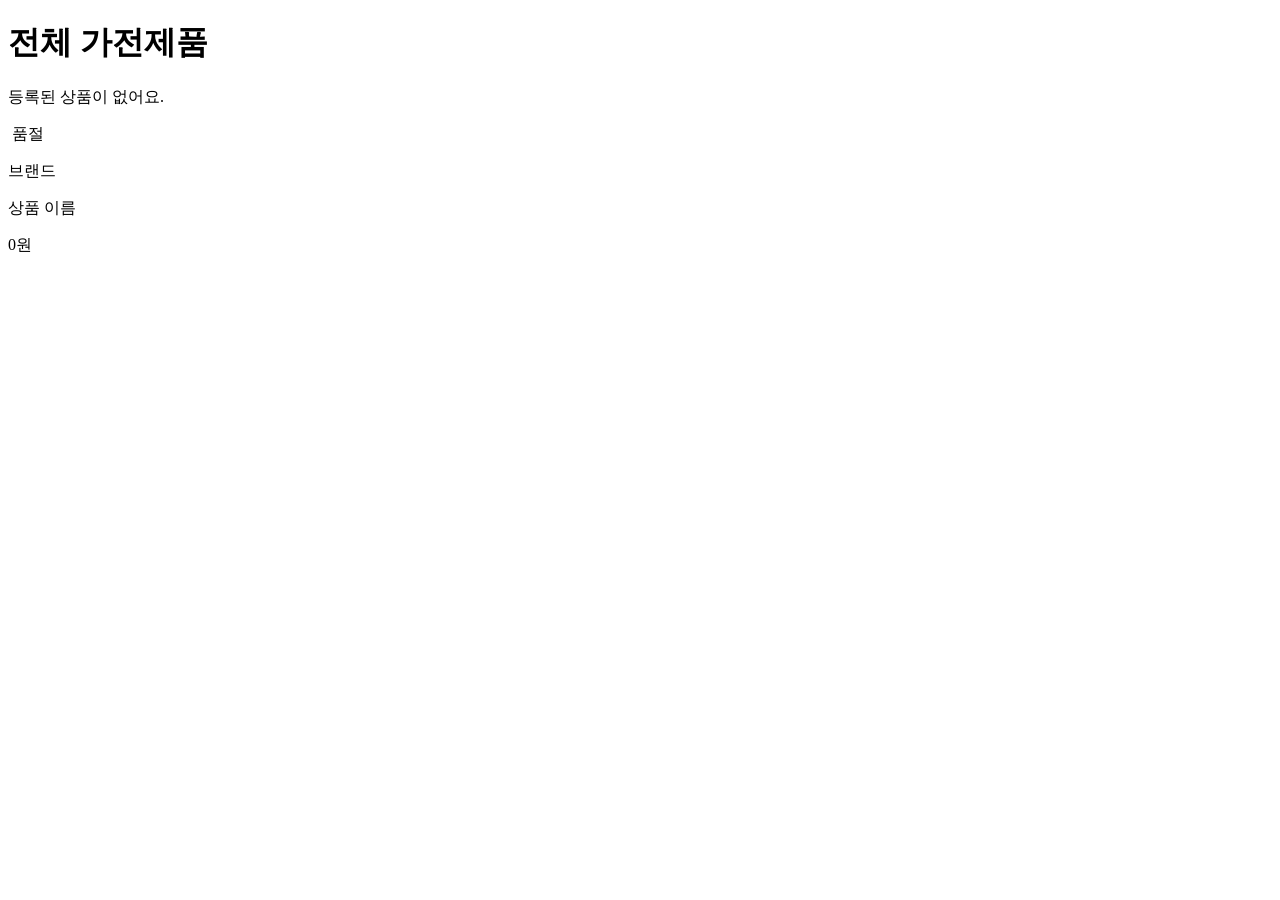
<file: src/main/resources/templates/index.html>
<!DOCTYPE html>
<html lang="ko" xmlns:th="http://www.thymeleaf.org">
<head>
    <meta charset="UTF-8">
    <meta name="viewport" content="width=device-width, initial-scale=1.0">
    <title>SHOP2 - 가전제품 쇼핑몰</title>
    <link rel="stylesheet" th:href="@{/css/style.css}">
</head>
<body>

<!-- 공통 상단 메뉴 불러오기 -->
<header th:replace="~{fragments/header :: header}"></header>

<main class="container">
    <!-- 안내 문구 -->
    <p class="alert" th:if="${message}" th:text="${message}"></p>

    <h1>전체 가전제품</h1>

    <!-- 상품이 하나도 없을 때 -->
    <p th:if="${#lists.isEmpty(products)}">등록된 상품이 없어요.</p>

    <!--
        th:each → products 목록을 하나씩 꺼내서 카드를 반복해서 만들어요
        @{/products/{id}(id=${product.id})} → /products/3 같은 주소를 만들어줘요
    -->
    <div class="product-grid">
        <a class="product-card"
           th:each="product : ${products}"
           th:href="@{/products/{id}(id=${product.id})}">

            <div class="product-image">
                <img th:src="${product.imageUrl}" th:alt="${product.name}">
                <!-- 품절이면 사진 위에 "품절" 표시 -->
                <span class="badge-soldout" th:if="${product.soldOut}">품절</span>
            </div>

            <div class="product-info">
                <p class="product-brand" th:text="${product.brand}">브랜드</p>
                <p class="product-name" th:text="${product.name}">상품 이름</p>
                <!-- 649000 → 649,000 처럼 세 자리마다 쉼표 -->
                <p class="product-price"
                   th:text="${#numbers.formatInteger(product.price, 3, 'COMMA')} + '원'">0원</p>
            </div>
        </a>
    </div>
</main>

</body>
</html>
</file>
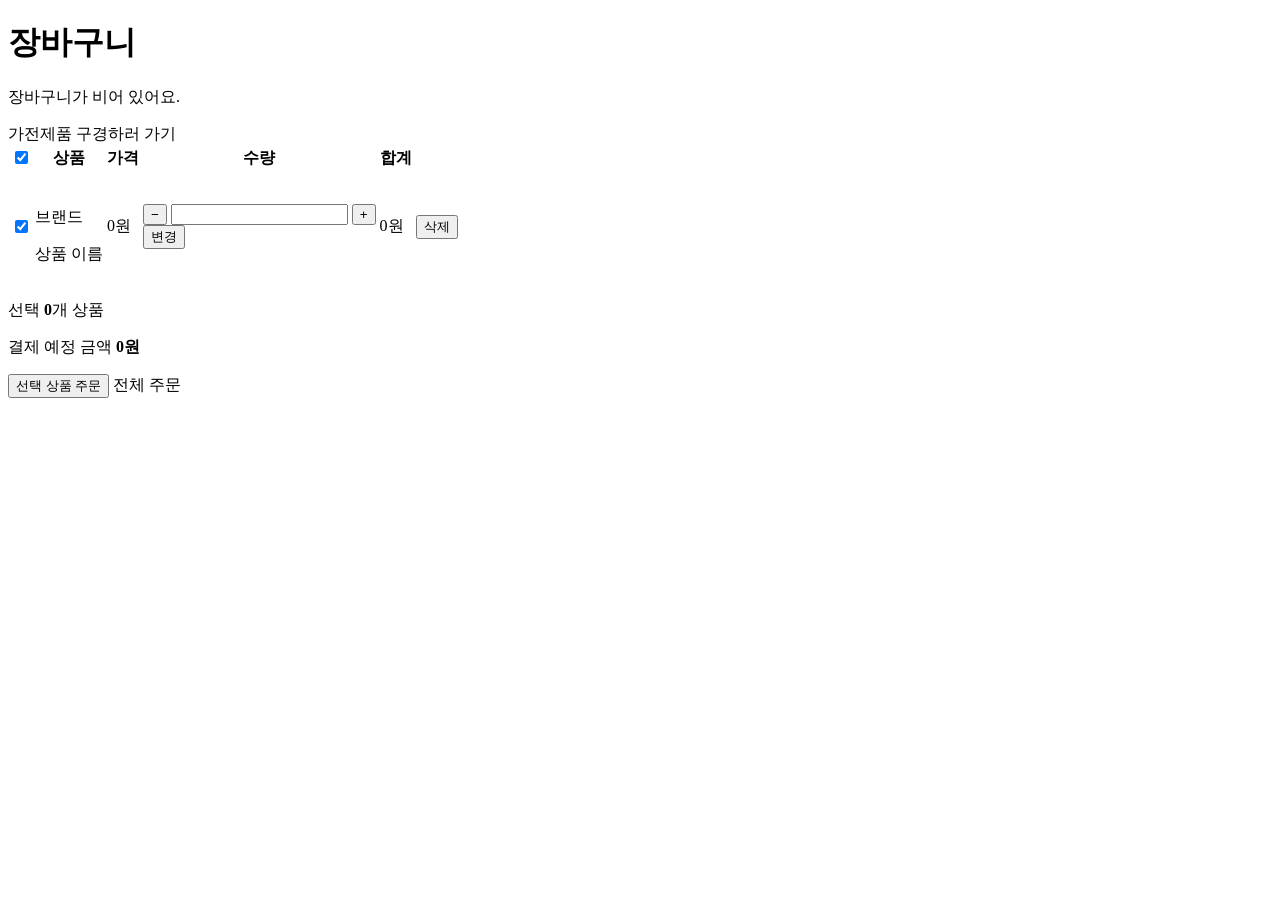
<file: src/main/resources/templates/cart/list.html>
<!DOCTYPE html>
<html lang="ko" xmlns:th="http://www.thymeleaf.org">
<head>
    <meta charset="UTF-8">
    <meta name="viewport" content="width=device-width, initial-scale=1.0">
    <title>장바구니 - SHOP2</title>
    <link rel="stylesheet" th:href="@{/css/style.css}">
</head>
<body>

<header th:replace="~{fragments/header :: header}"></header>

<main class="container">
    <h1>장바구니</h1>

    <!-- 안내 / 오류 문구 -->
    <p class="alert" th:if="${message}" th:text="${message}"></p>
    <p class="alert alert-error" th:if="${errorMessage}" th:text="${errorMessage}"></p>

    <!-- ===== 장바구니가 비었을 때 ===== -->
    <div class="cart-empty" th:if="${#lists.isEmpty(items)}">
        <p>장바구니가 비어 있어요.</p>
        <a class="button button-link" th:href="@{/}">가전제품 구경하러 가기</a>
    </div>

    <!-- ===== 장바구니에 상품이 있을 때 ===== -->
    <th:block th:unless="${#lists.isEmpty(items)}">
        <table class="cart-table">
            <thead>
            <tr>
                <!-- 전체 선택 체크박스 -->
                <th class="col-check">
                    <input type="checkbox" id="check-all" class="cart-check-all" checked
                           aria-label="전체 선택">
                </th>
                <th>상품</th>
                <th class="col-price">가격</th>
                <th class="col-qty">수량</th>
                <th class="col-price">합계</th>
                <th class="col-delete"></th>
            </tr>
            </thead>
            <tbody>
            <tr th:each="item : ${items}">
                <!--
                    주문할 상품 선택 체크박스
                    form="checkoutForm" → 아래쪽 주문 form과 함께 전송돼요
                    data-total → 선택 금액 계산용 (cart.js가 읽어요)
                -->
                <td class="col-check">
                    <input type="checkbox" name="cartItemIds" class="cart-check" form="checkoutForm"
                           th:value="${item.cartItemId}"
                           th:attr="data-total=${item.totalPrice}"
                           checked aria-label="주문할 상품 선택">
                </td>

                <!-- 상품 (사진 + 브랜드 + 이름) → 누르면 상품 상세로 -->
                <td>
                    <a class="cart-product" th:href="@{/products/{id}(id=${item.productId})}">
                        <img th:src="${item.imageUrl}" th:alt="${item.name}">
                        <div>
                            <p class="product-brand" th:text="${item.brand}">브랜드</p>
                            <p class="cart-product-name" th:text="${item.name}">상품 이름</p>
                        </div>
                    </a>
                </td>

                <!-- 한 개 가격 -->
                <td class="col-price"
                    th:text="${#numbers.formatInteger(item.price, 3, 'COMMA')} + '원'">0원</td>

                <!-- 수량 변경: [−] [숫자] [+] 로 숫자를 바꾼 뒤 [변경]을 누르면 저장돼요 -->
                <td class="col-qty">
                    <form th:action="@{/cart/{id}/quantity(id=${item.cartItemId})}" method="post" class="qty-form">
                        <div class="qty-stepper">
                            <button type="button" class="qty-btn" data-step="-1" aria-label="수량 줄이기">−</button>
                            <input type="number" name="quantity" class="qty-input"
                                   th:value="${item.quantity}" min="1" th:max="${item.stock}" required>
                            <button type="button" class="qty-btn" data-step="1" aria-label="수량 늘리기">+</button>
                        </div>
                        <button type="submit" class="button-small">변경</button>
                    </form>
                </td>

                <!-- 합계 (가격 × 수량) -->
                <td class="col-price cart-line-total"
                    th:text="${#numbers.formatInteger(item.totalPrice, 3, 'COMMA')} + '원'">0원</td>

                <!-- 삭제 -->
                <td class="col-delete">
                    <form th:action="@{/cart/{id}/delete(id=${item.cartItemId})}" method="post">
                        <button type="submit" class="button-small button-gray">삭제</button>
                    </form>
                </td>
            </tr>
            </tbody>
        </table>

        <!--
            ===== 주문하기 =====
            method="get" → 체크한 상품 번호가 /order/checkout?cartItemIds=3&cartItemIds=5 로 전송돼요
        -->
        <form id="checkoutForm" th:action="@{/order/checkout}" method="get" class="cart-summary">
            <p>
                선택 <strong id="selected-count" th:text="${#lists.size(items)}">0</strong>개 상품
            </p>
            <p class="cart-total">
                결제 예정 금액
                <strong id="selected-total"
                        th:text="${#numbers.formatInteger(totalPrice, 3, 'COMMA')} + '원'">0원</strong>
            </p>
            <!-- 체크한 상품만 주문 -->
            <button type="submit" id="order-selected-btn" class="button">선택 상품 주문</button>
            <!-- 체크와 상관없이 장바구니 전체 주문 -->
            <a class="button button-link button-dark" th:href="@{/order/checkout(all=true)}">전체 주문</a>
        </form>
    </th:block>
</main>

<!-- 수량 [−] [+] 버튼 동작 -->
<script th:src="@{/js/quantity.js}"></script>
<!-- 체크박스: 전체 선택, 선택 금액 계산 -->
<script th:src="@{/js/cart.js}"></script>

</body>
</html>
</file>
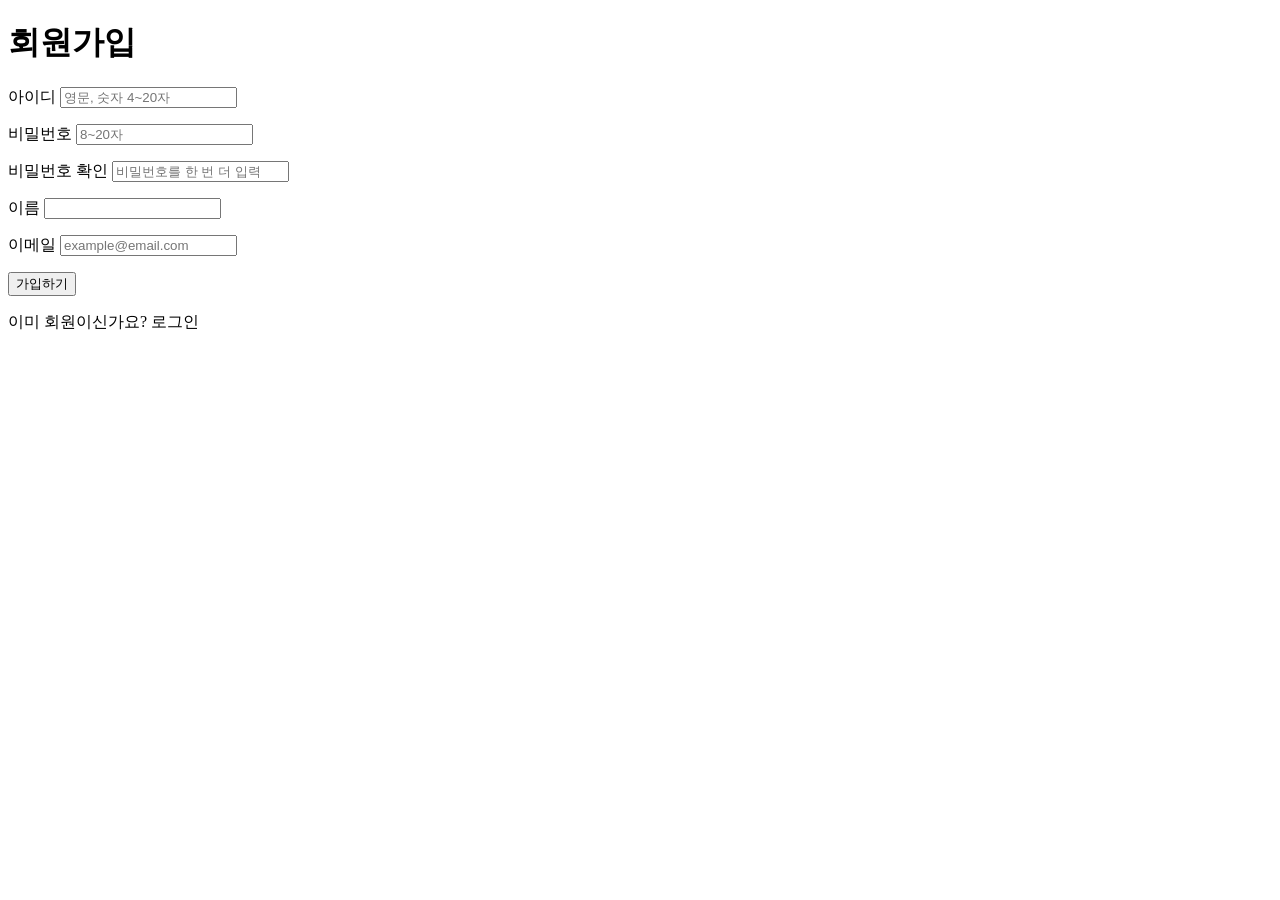
<file: src/main/resources/templates/member/join.html>
<!DOCTYPE html>
<html lang="ko" xmlns:th="http://www.thymeleaf.org">
<head>
    <meta charset="UTF-8">
    <meta name="viewport" content="width=device-width, initial-scale=1.0">
    <title>회원가입 - SHOP2</title>
    <link rel="stylesheet" th:href="@{/css/style.css}">
</head>
<body>

<!-- 공통 상단 메뉴 불러오기 -->
<header th:replace="~{fragments/header :: header}"></header>

<main class="container narrow">
    <h1>회원가입</h1>

    <!--
        th:object="${joinForm}" → 컨트롤러에서 넘겨준 MemberJoinForm과 연결
        th:field="*{username}"  → joinForm.username과 연결 (id, name, value 자동 생성)
        th:errors="*{username}" → username 검사에서 걸린 오류 문구 출력
        th:action을 쓰면 보안용 CSRF 토큰이 자동으로 들어가요
    -->
    <form th:action="@{/join}" th:object="${joinForm}" method="post" class="form">

        <label for="username">아이디</label>
        <input type="text" th:field="*{username}" placeholder="영문, 숫자 4~20자">
        <p class="error" th:if="${#fields.hasErrors('username')}" th:errors="*{username}"></p>

        <label for="password">비밀번호</label>
        <input type="password" id="password" name="password" placeholder="8~20자">
        <p class="error" th:if="${#fields.hasErrors('password')}" th:errors="*{password}"></p>

        <label for="passwordConfirm">비밀번호 확인</label>
        <input type="password" id="passwordConfirm" name="passwordConfirm" placeholder="비밀번호를 한 번 더 입력">
        <p class="error" th:if="${#fields.hasErrors('passwordConfirm')}" th:errors="*{passwordConfirm}"></p>

        <label for="name">이름</label>
        <input type="text" th:field="*{name}">
        <p class="error" th:if="${#fields.hasErrors('name')}" th:errors="*{name}"></p>

        <label for="email">이메일</label>
        <input type="email" th:field="*{email}" placeholder="example@email.com">
        <p class="error" th:if="${#fields.hasErrors('email')}" th:errors="*{email}"></p>

        <button type="submit" class="button">가입하기</button>
    </form>

    <p class="sub-link">
        이미 회원이신가요? <a th:href="@{/login}">로그인</a>
    </p>
</main>

</body>
</html>
</file>
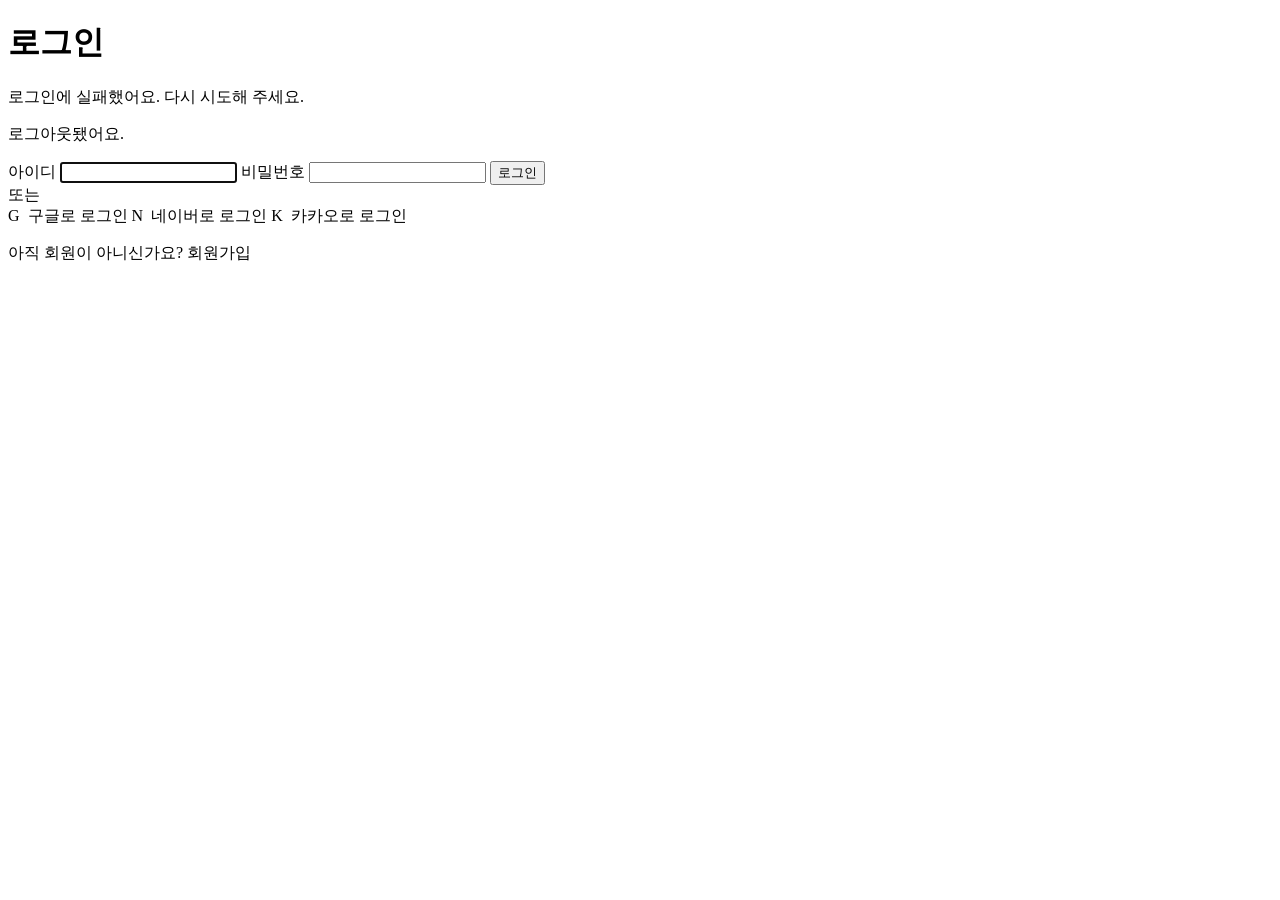
<file: src/main/resources/templates/member/login.html>
<!DOCTYPE html>
<html lang="ko" xmlns:th="http://www.thymeleaf.org">
<head>
    <meta charset="UTF-8">
    <meta name="viewport" content="width=device-width, initial-scale=1.0">
    <title>로그인 - SHOP2</title>
    <link rel="stylesheet" th:href="@{/css/style.css}">
</head>
<body>

<header th:replace="~{fragments/header :: header}"></header>

<main class="container narrow">
    <h1>로그인</h1>

    <!-- 회원가입 직후 안내 문구 -->
    <p class="alert" th:if="${message}" th:text="${message}"></p>

    <!-- 로그인 실패 시 (/login?error) -->
    <p class="alert alert-error" th:if="${param.error}">로그인에 실패했어요. 다시 시도해 주세요.</p>

    <!-- 로그아웃 직후 (/login?logout) -->
    <p class="alert" th:if="${param.logout}">로그아웃됐어요.</p>

    <!--
        Spring Security는 기본으로 username, password 라는 이름의 입력값을 읽어요.
        그래서 input의 name을 꼭 username, password로 맞춰야 해요.
    -->
    <form th:action="@{/login}" method="post" class="form">
        <label for="username">아이디</label>
        <input type="text" id="username" name="username" required autofocus>

        <label for="password">비밀번호</label>
        <input type="password" id="password" name="password" required>

        <button type="submit" class="button">로그인</button>
    </form>

    <!-- ===== SNS 로그인 ===== -->
    <div class="divider"><span>또는</span></div>

    <!--
        /oauth2/authorization/{사이트이름} 은 Spring Security가 자동으로 만들어 주는 주소예요.
        {사이트이름}은 application.properties의 registration.google / naver / kakao 와 같아요.
    -->
    <div class="sns-buttons">
        <a class="sns-button google" th:href="@{/oauth2/authorization/google}">G&nbsp;&nbsp;구글로 로그인</a>
        <a class="sns-button naver" th:href="@{/oauth2/authorization/naver}">N&nbsp;&nbsp;네이버로 로그인</a>
        <a class="sns-button kakao" th:href="@{/oauth2/authorization/kakao}">K&nbsp;&nbsp;카카오로 로그인</a>
    </div>

    <p class="sub-link">
        아직 회원이 아니신가요? <a th:href="@{/join}">회원가입</a>
    </p>
</main>

</body>
</html>
</file>
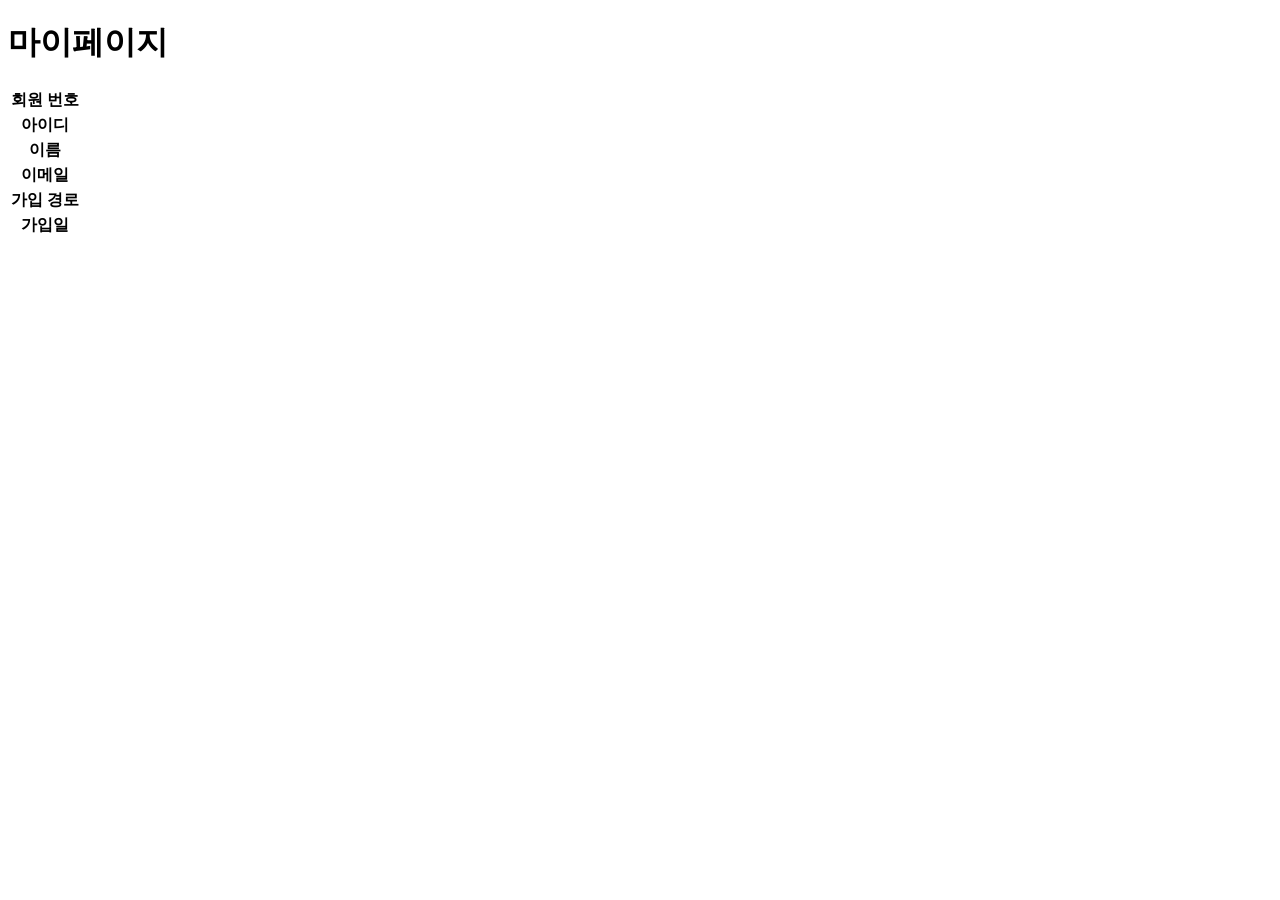
<file: src/main/resources/templates/member/mypage.html>
<!DOCTYPE html>
<html lang="ko" xmlns:th="http://www.thymeleaf.org">
<head>
    <meta charset="UTF-8">
    <meta name="viewport" content="width=device-width, initial-scale=1.0">
    <title>마이페이지 - SHOP2</title>
    <link rel="stylesheet" th:href="@{/css/style.css}">
</head>
<body>

<header th:replace="~{fragments/header :: header}"></header>

<main class="container narrow">
    <h1>마이페이지</h1>

    <!-- 컨트롤러에서 model.addAttribute("member", ...) 로 넘긴 값 -->
    <table class="info-table">
        <tr>
            <th>회원 번호</th>
            <td th:text="${member.id}"></td>
        </tr>
        <tr>
            <th>아이디</th>
            <td th:text="${member.username}"></td>
        </tr>
        <tr>
            <th>이름</th>
            <td th:text="${member.name}"></td>
        </tr>
        <tr>
            <th>이메일</th>
            <td th:text="${member.email}"></td>
        </tr>
        <tr>
            <th>가입 경로</th>
            <td th:text="${member.provider}"></td>
        </tr>
        <tr>
            <th>가입일</th>
            <td th:text="${#temporals.format(member.createdAt, 'yyyy-MM-dd HH:mm')}"></td>
        </tr>
    </table>
</main>

</body>
</html>
</file>
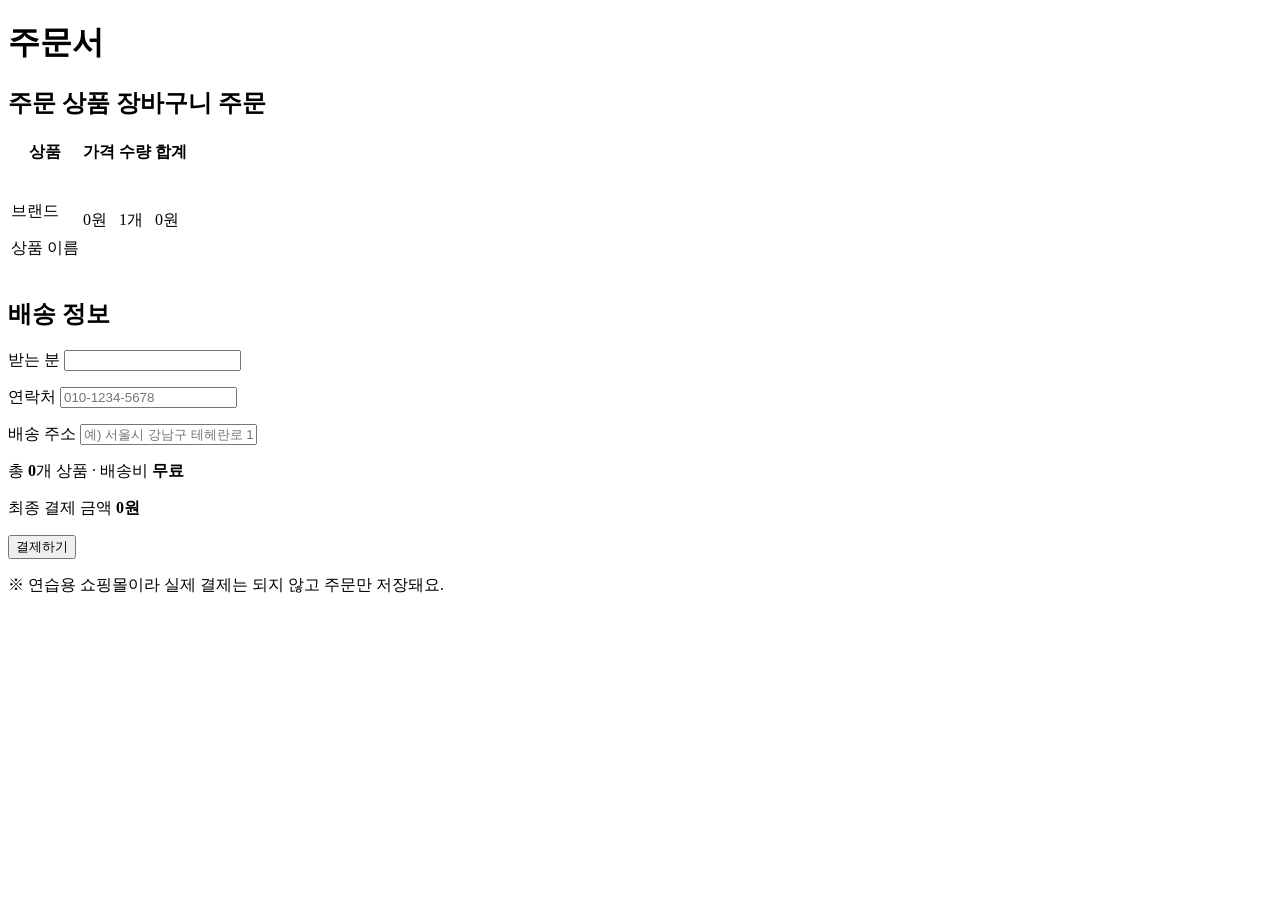
<file: src/main/resources/templates/order/checkout.html>
<!DOCTYPE html>
<html lang="ko" xmlns:th="http://www.thymeleaf.org">
<head>
    <meta charset="UTF-8">
    <meta name="viewport" content="width=device-width, initial-scale=1.0">
    <title>주문서 - SHOP2</title>
    <link rel="stylesheet" th:href="@{/css/style.css}">
</head>
<body>

<header th:replace="~{fragments/header :: header}"></header>

<main class="container">
    <h1>주문서</h1>

    <!--
        결제하기 form
        onsubmit → 버튼을 한 번 누르면 바로 비활성화해서, 두 번 눌러 주문이 두 번 들어가는 걸 막아요
    -->
    <form th:action="@{/order}" th:object="${orderForm}" method="post"
          onsubmit="this.querySelector('.button-pay').disabled = true;">

        <!--
            무엇을 주문하는지 (화면에는 안 보이고 같이 전송돼요)
            서버는 이 번호로 DB에서 상품과 가격을 다시 꺼내요
        -->
        <input type="hidden" name="cartItemIds"
               th:each="id : *{cartItemIds}" th:value="${id}">
        <th:block th:if="*{direct}">
            <input type="hidden" name="productId" th:value="*{productId}">
            <input type="hidden" name="quantity" th:value="*{quantity}">
        </th:block>

        <!-- ===== 1. 주문 상품 ===== -->
        <h2 class="section-title">
            주문 상품
            <span class="badge" th:text="*{direct} ? '바로 구매' : '장바구니 주문'">장바구니 주문</span>
        </h2>
        <table class="cart-table">
            <thead>
            <tr>
                <th>상품</th>
                <th class="col-price">가격</th>
                <th class="col-qty">수량</th>
                <th class="col-price">합계</th>
            </tr>
            </thead>
            <tbody>
            <tr th:each="line : ${lines}">
                <td>
                    <div class="cart-product">
                        <img th:src="${line.imageUrl}" th:alt="${line.name}">
                        <div>
                            <p class="product-brand" th:text="${line.brand}">브랜드</p>
                            <p class="cart-product-name" th:text="${line.name}">상품 이름</p>
                        </div>
                    </div>
                </td>
                <td class="col-price"
                    th:text="${#numbers.formatInteger(line.price, 3, 'COMMA')} + '원'">0원</td>
                <td class="col-qty" th:text="${line.quantity} + '개'">1개</td>
                <td class="col-price cart-line-total"
                    th:text="${#numbers.formatInteger(line.totalPrice, 3, 'COMMA')} + '원'">0원</td>
            </tr>
            </tbody>
        </table>

        <!-- ===== 2. 배송 정보 ===== -->
        <h2 class="section-title">배송 정보</h2>
        <div class="form order-form">
            <label for="receiverName">받는 분</label>
            <input type="text" th:field="*{receiverName}">
            <p class="error" th:if="${#fields.hasErrors('receiverName')}" th:errors="*{receiverName}"></p>

            <label for="phone">연락처</label>
            <input type="text" th:field="*{phone}" placeholder="010-1234-5678">
            <p class="error" th:if="${#fields.hasErrors('phone')}" th:errors="*{phone}"></p>

            <label for="address">배송 주소</label>
            <input type="text" th:field="*{address}" placeholder="예) 서울시 강남구 테헤란로 123, 101동 1001호">
            <p class="error" th:if="${#fields.hasErrors('address')}" th:errors="*{address}"></p>
        </div>

        <!-- ===== 3. 결제 금액 ===== -->
        <div class="cart-summary">
            <p>총 <strong th:text="${#lists.size(lines)}">0</strong>개 상품 · 배송비 <strong>무료</strong></p>
            <p class="cart-total">
                최종 결제 금액
                <strong th:text="${#numbers.formatInteger(totalPrice, 3, 'COMMA')} + '원'">0원</strong>
            </p>
            <button type="submit" class="button button-pay">결제하기</button>
        </div>
        <p class="pay-notice">※ 연습용 쇼핑몰이라 실제 결제는 되지 않고 주문만 저장돼요.</p>
    </form>
</main>

</body>
</html>
</file>
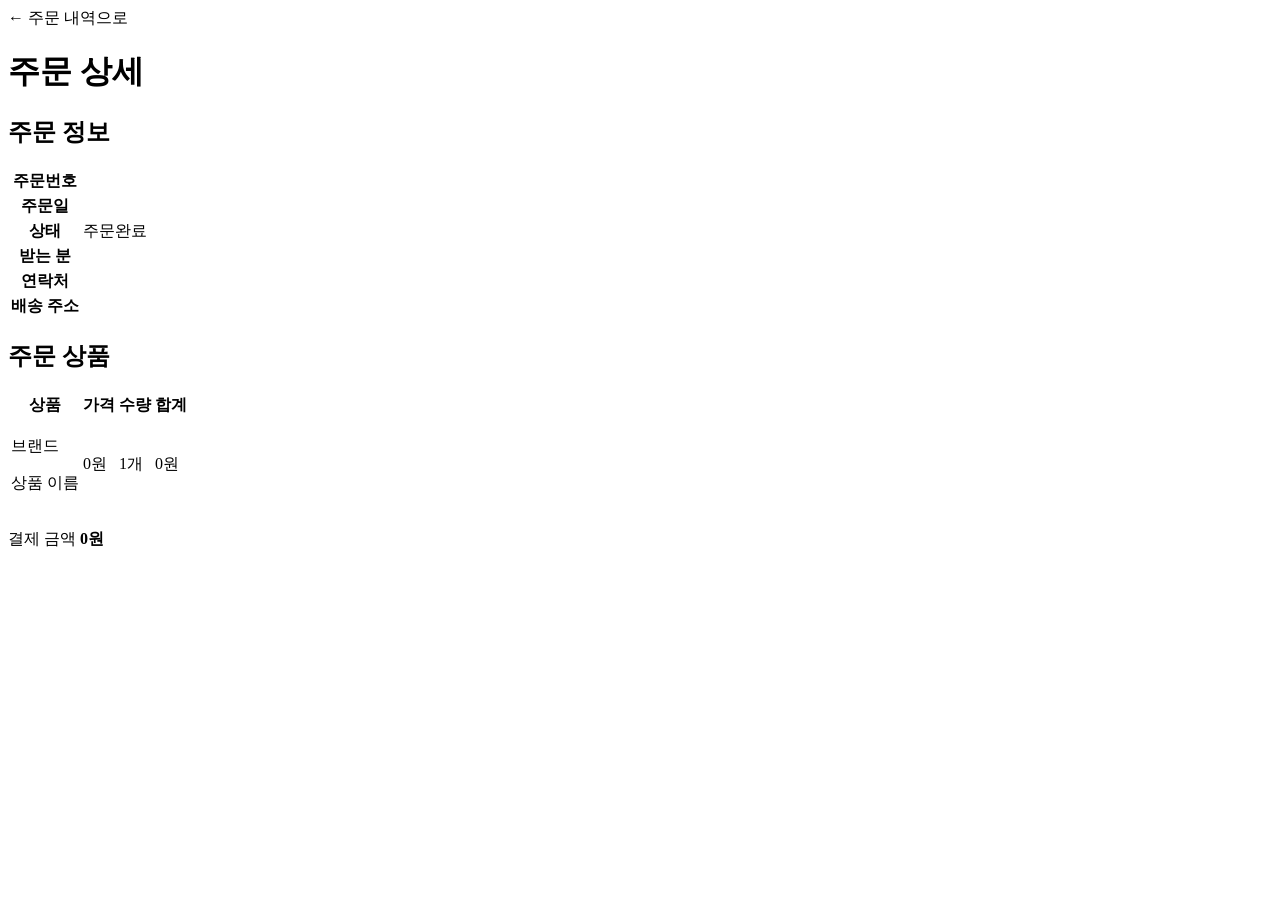
<file: src/main/resources/templates/order/detail.html>
<!DOCTYPE html>
<html lang="ko" xmlns:th="http://www.thymeleaf.org">
<head>
    <meta charset="UTF-8">
    <meta name="viewport" content="width=device-width, initial-scale=1.0">
    <title>주문 상세 - SHOP2</title>
    <link rel="stylesheet" th:href="@{/css/style.css}">
</head>
<body>

<header th:replace="~{fragments/header :: header}"></header>

<main class="container">
    <a class="back-link" th:href="@{/orders}">← 주문 내역으로</a>

    <!-- 결제 직후 안내 문구 -->
    <p class="alert" th:if="${message}" th:text="${message}"></p>

    <h1>주문 상세</h1>

    <!-- ===== 주문 정보 ===== -->
    <h2 class="section-title">주문 정보</h2>
    <table class="info-table">
        <tr>
            <th>주문번호</th>
            <td th:text="${order.id}"></td>
        </tr>
        <tr>
            <th>주문일</th>
            <td th:text="${#temporals.format(order.createdAt, 'yyyy-MM-dd HH:mm')}"></td>
        </tr>
        <tr>
            <th>상태</th>
            <td><span class="badge" th:text="${order.statusName}">주문완료</span></td>
        </tr>
        <tr>
            <th>받는 분</th>
            <td th:text="${order.receiverName}"></td>
        </tr>
        <tr>
            <th>연락처</th>
            <td th:text="${order.phone}"></td>
        </tr>
        <tr>
            <th>배송 주소</th>
            <td th:text="${order.address}"></td>
        </tr>
    </table>

    <!-- ===== 주문 상품 ===== -->
    <h2 class="section-title">주문 상품</h2>
    <table class="cart-table">
        <thead>
        <tr>
            <th>상품</th>
            <th class="col-price">가격</th>
            <th class="col-qty">수량</th>
            <th class="col-price">합계</th>
        </tr>
        </thead>
        <tbody>
        <tr th:each="item : ${order.items}">
            <td>
                <a class="cart-product" th:href="@{/products/{id}(id=${item.productId})}">
                    <div>
                        <p class="product-brand" th:text="${item.brand}">브랜드</p>
                        <p class="cart-product-name" th:text="${item.productName}">상품 이름</p>
                    </div>
                </a>
            </td>
            <!-- 주문 당시 가격 (지금 상품 가격이 바뀌어도 그대로예요) -->
            <td class="col-price"
                th:text="${#numbers.formatInteger(item.price, 3, 'COMMA')} + '원'">0원</td>
            <td class="col-qty" th:text="${item.quantity} + '개'">1개</td>
            <td class="col-price cart-line-total"
                th:text="${#numbers.formatInteger(item.totalPrice, 3, 'COMMA')} + '원'">0원</td>
        </tr>
        </tbody>
    </table>

    <div class="cart-summary">
        <p class="cart-total">
            결제 금액
            <strong th:text="${#numbers.formatInteger(order.totalPrice, 3, 'COMMA')} + '원'">0원</strong>
        </p>
    </div>
</main>

</body>
</html>
</file>
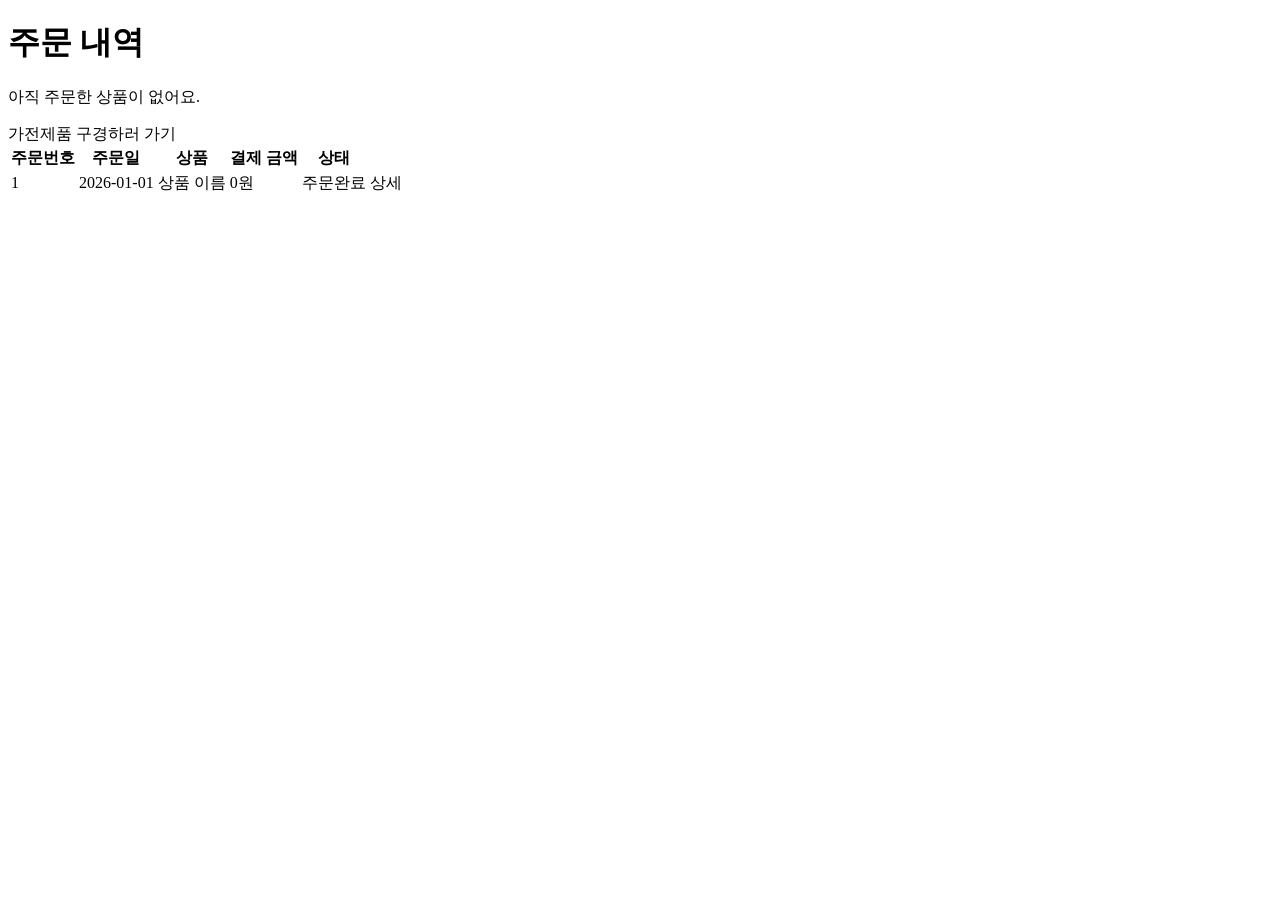
<file: src/main/resources/templates/order/list.html>
<!DOCTYPE html>
<html lang="ko" xmlns:th="http://www.thymeleaf.org">
<head>
    <meta charset="UTF-8">
    <meta name="viewport" content="width=device-width, initial-scale=1.0">
    <title>주문 내역 - SHOP2</title>
    <link rel="stylesheet" th:href="@{/css/style.css}">
</head>
<body>

<header th:replace="~{fragments/header :: header}"></header>

<main class="container">
    <h1>주문 내역</h1>

    <!-- 주문이 없을 때 -->
    <div class="cart-empty" th:if="${#lists.isEmpty(orders)}">
        <p>아직 주문한 상품이 없어요.</p>
        <a class="button button-link" th:href="@{/}">가전제품 구경하러 가기</a>
    </div>

    <!-- 주문이 있을 때 -->
    <table class="cart-table" th:unless="${#lists.isEmpty(orders)}">
        <thead>
        <tr>
            <th>주문번호</th>
            <th>주문일</th>
            <th>상품</th>
            <th class="col-price">결제 금액</th>
            <th class="col-qty">상태</th>
            <th class="col-delete"></th>
        </tr>
        </thead>
        <tbody>
        <tr th:each="order : ${orders}">
            <td th:text="${order.id}">1</td>
            <td th:text="${#temporals.format(order.createdAt, 'yyyy-MM-dd HH:mm')}">2026-01-01</td>
            <!-- "TV 외 2건" (Order.getSummaryName()) -->
            <td th:text="${order.summaryName}">상품 이름</td>
            <td class="col-price cart-line-total"
                th:text="${#numbers.formatInteger(order.totalPrice, 3, 'COMMA')} + '원'">0원</td>
            <td class="col-qty"><span class="badge" th:text="${order.statusName}">주문완료</span></td>
            <td class="col-delete">
                <a class="button-small" th:href="@{/orders/{id}(id=${order.id})}">상세</a>
            </td>
        </tr>
        </tbody>
    </table>
</main>

</body>
</html>
</file>
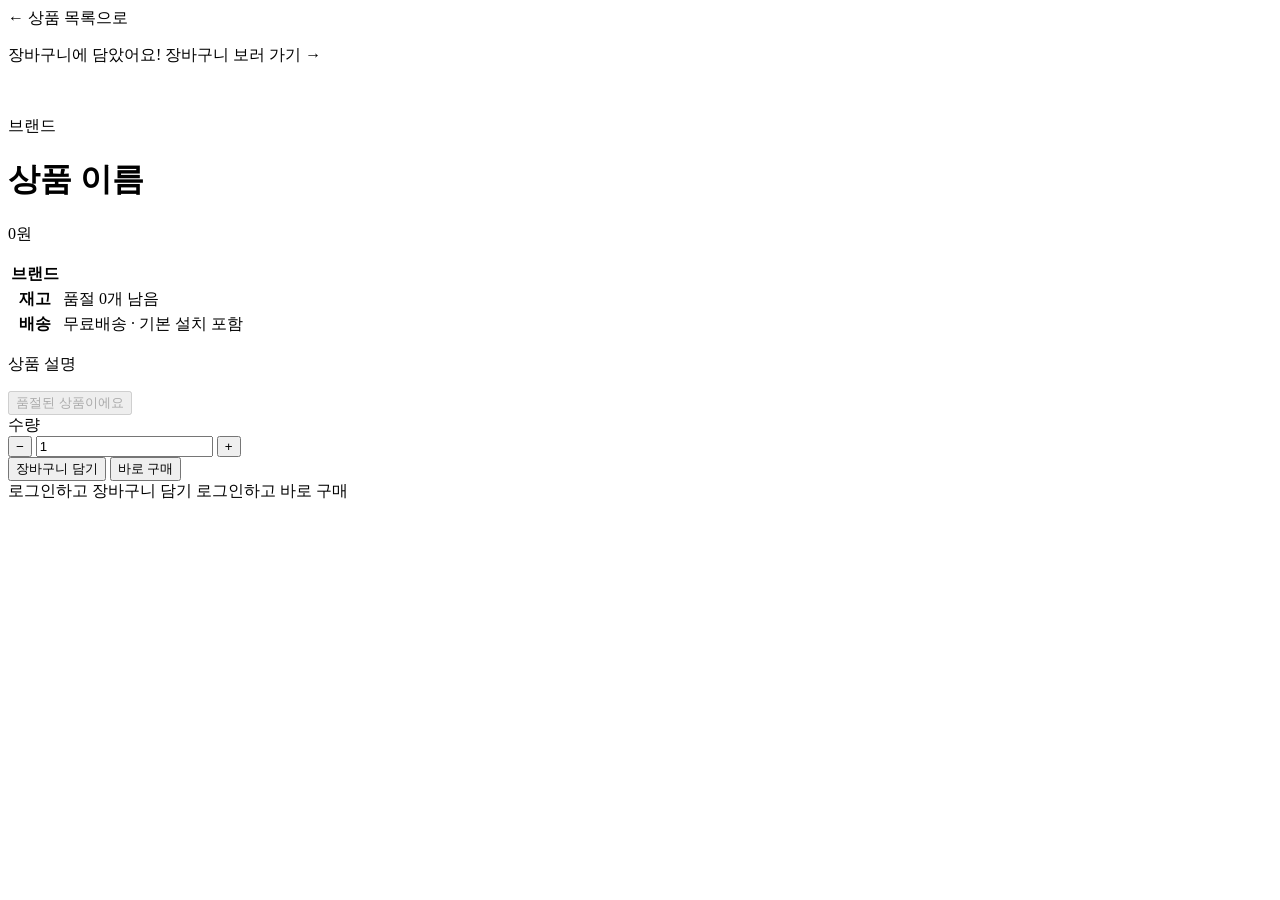
<file: src/main/resources/templates/product/detail.html>
<!DOCTYPE html>
<html lang="ko"
      xmlns:th="http://www.thymeleaf.org"
      xmlns:sec="http://www.thymeleaf.org/extras/spring-security">
<head>
    <meta charset="UTF-8">
    <meta name="viewport" content="width=device-width, initial-scale=1.0">
    <title th:text="${product.name} + ' - SHOP2'">상품 상세 - SHOP2</title>
    <link rel="stylesheet" th:href="@{/css/style.css}">
</head>
<body>

<header th:replace="~{fragments/header :: header}"></header>

<main class="container">
    <a class="back-link" th:href="@{/}">← 상품 목록으로</a>

    <!-- 장바구니에 담은 뒤 안내 문구 -->
    <p class="alert" th:if="${message}">
        <span th:text="${message}">장바구니에 담았어요!</span>
        <a class="alert-link" th:href="@{/cart}">장바구니 보러 가기 →</a>
    </p>
    <!-- 재고 부족 같은 오류 문구 -->
    <p class="alert alert-error" th:if="${errorMessage}" th:text="${errorMessage}"></p>

    <div class="product-detail">
        <!-- 왼쪽: 큰 사진 -->
        <div class="detail-image">
            <img th:src="${product.imageUrl}" th:alt="${product.name}">
        </div>

        <!-- 오른쪽: 상품 정보 -->
        <div class="detail-info">
            <p class="detail-brand" th:text="${product.brand}">브랜드</p>
            <h1 th:text="${product.name}">상품 이름</h1>

            <p class="detail-price"
               th:text="${#numbers.formatInteger(product.price, 3, 'COMMA')} + '원'">0원</p>

            <table class="info-table">
                <tr>
                    <th>브랜드</th>
                    <td th:text="${product.brand}"></td>
                </tr>
                <tr>
                    <th>재고</th>
                    <td>
                        <span class="text-soldout" th:if="${product.soldOut}">품절</span>
                        <span th:unless="${product.soldOut}" th:text="${product.stock} + '개 남음'">0개 남음</span>
                    </td>
                </tr>
                <tr>
                    <th>배송</th>
                    <td>무료배송 · 기본 설치 포함</td>
                </tr>
            </table>

            <!-- 상품 설명: DB에 넣은 줄바꿈(\n)이 그대로 보이도록 CSS에서 pre-line 처리 -->
            <p class="detail-description" th:text="${product.description}">상품 설명</p>

            <!-- ===== 장바구니 담기 / 바로 구매 영역 ===== -->

            <!-- ① 품절이면 누를 수 없는 버튼 -->
            <button type="button" class="button button-full" th:if="${product.soldOut}" disabled>
                품절된 상품이에요
            </button>

            <th:block th:unless="${product.soldOut}">

                <!-- ② 로그인했으면: 수량 선택 + 담기 + 바로 구매 -->
                <form sec:authorize="isAuthenticated()"
                      th:action="@{/cart/add}" method="post" class="cart-form">
                    <!-- 어떤 상품인지 같이 보내요 (화면에는 안 보임) -->
                    <input type="hidden" name="productId" th:value="${product.id}">

                    <label for="quantity">수량</label>

                    <!-- [−] [숫자] [+] 묶음 -->
                    <div class="qty-stepper">
                        <button type="button" class="qty-btn" data-step="-1" aria-label="수량 줄이기">−</button>
                        <input type="number" id="quantity" name="quantity" class="qty-input"
                               value="1" min="1" th:max="${product.stock}" required>
                        <button type="button" class="qty-btn" data-step="1" aria-label="수량 늘리기">+</button>
                    </div>

                    <button type="submit" class="button">장바구니 담기</button>

                    <!--
                        바로 구매: 장바구니를 거치지 않고 주문서로 이동
                        type="button" → 이 form(장바구니 담기)을 전송하지 않아요
                        data-buy-url → quantity.js가 여기에 "&quantity=수량"을 붙여서 이동해요
                    -->
                    <button type="button" class="button button-dark button-buy"
                            th:attr="data-buy-url=@{/order/checkout(productId=${product.id})}">
                        바로 구매
                    </button>
                </form>

                <!-- ③ 로그인 안 했으면: 로그인한 뒤 원래 하려던 곳으로 돌아와요 -->
                <div sec:authorize="isAnonymous()" class="guest-buttons">
                    <a class="button button-link"
                       th:href="@{/cart/login-then/{id}(id=${product.id})}">
                        로그인하고 장바구니 담기
                    </a>
                    <!-- /order/checkout 도 로그인이 필요해서, 로그인 후 바로 주문서로 이동해요 -->
                    <a class="button button-link button-dark"
                       th:href="@{/order/checkout(productId=${product.id},quantity=1)}">
                        로그인하고 바로 구매
                    </a>
                </div>
            </th:block>
        </div>
    </div>
</main>

<!-- 수량 [−] [+] 버튼, 바로 구매 버튼 동작 -->
<script th:src="@{/js/quantity.js}"></script>

</body>
</html>
</file>
